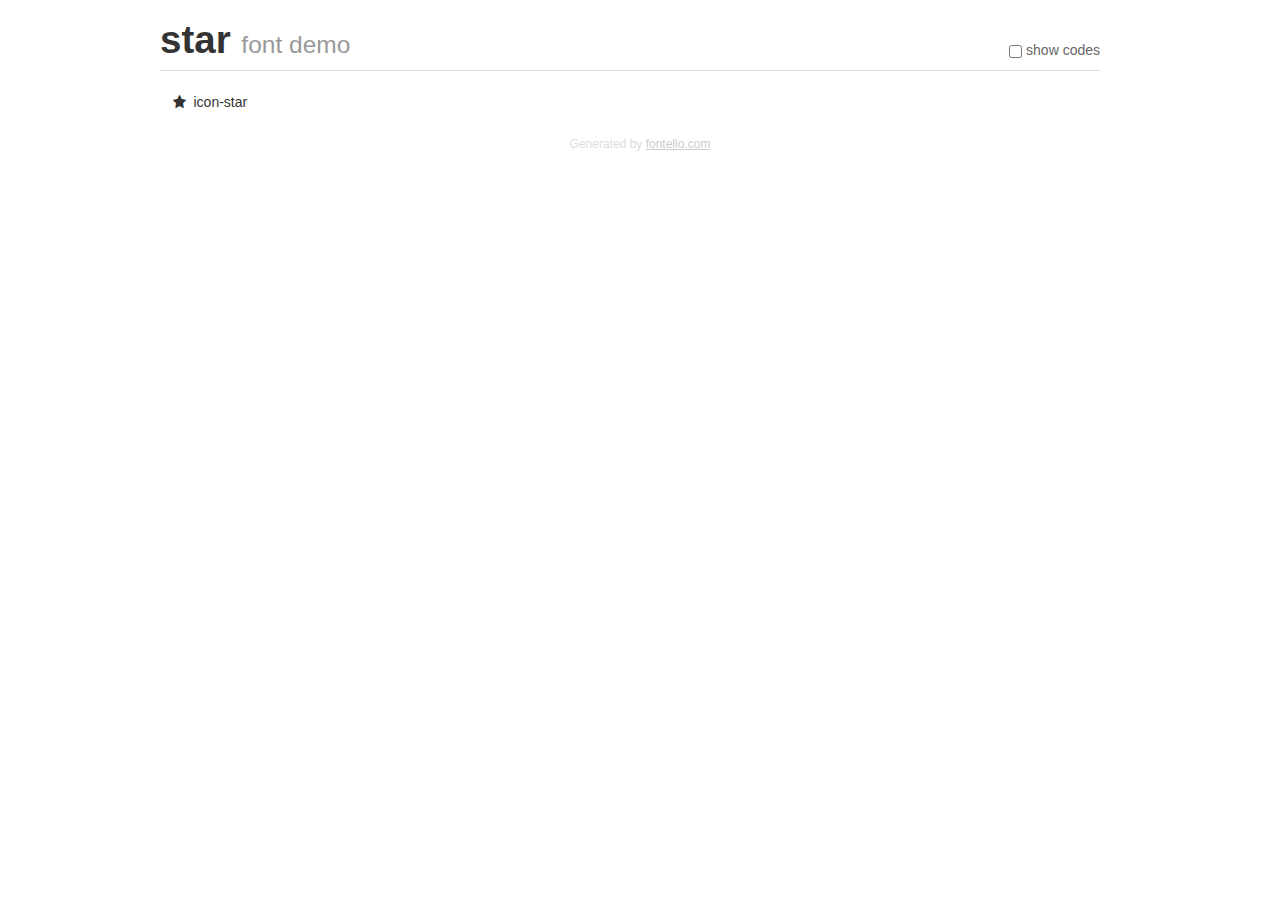
<file: icons/demo.html>
<!DOCTYPE html>
<html>
  <head><!--[if lt IE 9]><script language="javascript" type="text/javascript" src="//html5shim.googlecode.com/svn/trunk/html5.js"></script><![endif]-->
    <meta charset="UTF-8"><style>/*
 * Bootstrap v2.2.1
 *
 * Copyright 2012 Twitter, Inc
 * Licensed under the Apache License v2.0
 * http://www.apache.org/licenses/LICENSE-2.0
 *
 * Designed and built with all the love in the world @twitter by @mdo and @fat.
 */
.clearfix {
  *zoom: 1;
}
.clearfix:before,
.clearfix:after {
  display: table;
  content: "";
  line-height: 0;
}
.clearfix:after {
  clear: both;
}
html {
  font-size: 100%;
  -webkit-text-size-adjust: 100%;
  -ms-text-size-adjust: 100%;
}
a:focus {
  outline: thin dotted #333;
  outline: 5px auto -webkit-focus-ring-color;
  outline-offset: -2px;
}
a:hover,
a:active {
  outline: 0;
}
button,
input,
select,
textarea {
  margin: 0;
  font-size: 100%;
  vertical-align: middle;
}
button,
input {
  *overflow: visible;
  line-height: normal;
}
button::-moz-focus-inner,
input::-moz-focus-inner {
  padding: 0;
  border: 0;
}
body {
  margin: 0;
  font-family: "Helvetica Neue", Helvetica, Arial, sans-serif;
  font-size: 14px;
  line-height: 20px;
  color: #333;
  background-color: #fff;
}
a {
  color: #08c;
  text-decoration: none;
}
a:hover {
  color: #005580;
  text-decoration: underline;
}
.row {
  margin-left: -20px;
  *zoom: 1;
}
.row:before,
.row:after {
  display: table;
  content: "";
  line-height: 0;
}
.row:after {
  clear: both;
}
[class*="span"] {
  float: left;
  min-height: 1px;
  margin-left: 20px;
}
.container,
.navbar-static-top .container,
.navbar-fixed-top .container,
.navbar-fixed-bottom .container {
  width: 940px;
}
.span12 {
  width: 940px;
}
.span11 {
  width: 860px;
}
.span10 {
  width: 780px;
}
.span9 {
  width: 700px;
}
.span8 {
  width: 620px;
}
.span7 {
  width: 540px;
}
.span6 {
  width: 460px;
}
.span5 {
  width: 380px;
}
.span4 {
  width: 300px;
}
.span3 {
  width: 220px;
}
.span2 {
  width: 140px;
}
.span1 {
  width: 60px;
}
[class*="span"].pull-right,
.row-fluid [class*="span"].pull-right {
  float: right;
}
.container {
  margin-right: auto;
  margin-left: auto;
  *zoom: 1;
}
.container:before,
.container:after {
  display: table;
  content: "";
  line-height: 0;
}
.container:after {
  clear: both;
}
p {
  margin: 0 0 10px;
}
.lead {
  margin-bottom: 20px;
  font-size: 21px;
  font-weight: 200;
  line-height: 30px;
}
small {
  font-size: 85%;
}
h1 {
  margin: 10px 0;
  font-family: inherit;
  font-weight: bold;
  line-height: 20px;
  color: inherit;
  text-rendering: optimizelegibility;
}
h1 small {
  font-weight: normal;
  line-height: 1;
  color: #999;
}
h1 {
  line-height: 40px;
}
h1 {
  font-size: 38.5px;
}
h1 small {
  font-size: 24.5px;
}
body {
  margin-top: 90px;
}
.header {
  position: fixed;
  top: 0;
  left: 50%;
  margin-left: -480px;
  background-color: #fff;
  border-bottom: 1px solid #ddd;
  padding-top: 10px;
  z-index: 10;
}
.footer {
  color: #ddd;
  font-size: 12px;
  text-align: center;
  margin-top: 20px;
}
.footer a {
  color: #ccc;
  text-decoration: underline;
}
.the-icons {
  font-size: 14px;
  line-height: 24px;
}
.switch {
  position: absolute;
  right: 0;
  bottom: 10px;
  color: #666;
}
.switch input {
  margin-right: 0.3em;
}
.codesOn .i-name {
  display: none;
}
.codesOn .i-code {
  display: inline;
}
.i-code {
  display: none;
}
</style>
    <link rel="stylesheet" href="css/star.css">
    <link rel="stylesheet" href="css/animation.css"><!--[if IE 7]><link rel="stylesheet" href="css/star-ie7.css"><![endif]-->
    <script>
      function toggleCodes(on) {
        var obj = document.getElementById('icons');
        
        if (on) {
          obj.className += ' codesOn';
        } else {
          obj.className = obj.className.replace(' codesOn', '');
        }
      }
      
    </script>
  </head>
  <body>
    <div class="container header">
      <h1>
        star
         <small>font demo</small>
      </h1>
      <label class="switch">
        <input type="checkbox" onclick="toggleCodes(this.checked)">show codes
      </label>
    </div>
    <div id="icons" class="container">
      <div class="row">
        <div title="Code: 0xe800" class="the-icons span3"><i class="icon-star"></i> <span class="i-name">icon-star</span><span class="i-code">0xe800</span></div>
      </div>
    </div>
    <div class="container footer">Generated by <a href="http://fontello.com">fontello.com</a></div>
  </body>
</html>
</file>
<file: icons/css/star.css>
@font-face {
  font-family: 'star';
  src: url('../font/star.eot?44602519');
  src: url('../font/star.eot?44602519#iefix') format('embedded-opentype'),
       url('../font/star.woff?44602519') format('woff'),
       url('../font/star.ttf?44602519') format('truetype'),
       url('../font/star.svg?44602519#star') format('svg');
  font-weight: normal;
  font-style: normal;
}
/* Chrome hack: SVG is rendered more smooth in Windozze. 100% magic, uncomment if you need it. */
/* Note, that will break hinting! In other OS-es font will be not as sharp as it could be */
/*
@media screen and (-webkit-min-device-pixel-ratio:0) {
  @font-face {
    font-family: 'star';
    src: url('../font/star.svg?44602519#star') format('svg');
  }
}
*/
 
 [class^="icon-"]:before, [class*=" icon-"]:before {
  font-family: "star";
  font-style: normal;
  font-weight: normal;
  speak: none;
 
  display: inline-block;
  text-decoration: inherit;
  width: 1em;
  margin-right: .2em;
  text-align: center;
  /* opacity: .8; */
 
  /* For safety - reset parent styles, that can break glyph codes*/
  font-variant: normal;
  text-transform: none;
     
  /* fix buttons height, for twitter bootstrap */
  line-height: 1em;
 
  /* Animation center compensation - margins should be symmetric */
  /* remove if not needed */
  margin-left: .2em;
 
  /* you can be more comfortable with increased icons size */
  /* font-size: 120%; */
 
  /* Uncomment for 3D effect */
  /* text-shadow: 1px 1px 1px rgba(127, 127, 127, 0.3); */
}
 
.icon-star:before { content: '\e800'; } /* '' */
</file>
<file: icons/css/star-ie7.css>
[class^="icon-"], [class*=" icon-"] {
  font-family: 'star';
  font-style: normal;
  font-weight: normal;
 
  /* fix buttons height */
  line-height: 1em;
 
  /* you can be more comfortable with increased icons size */
  /* font-size: 120%; */
}
 
.icon-star { *zoom: expression( this.runtimeStyle['zoom'] = '1', this.innerHTML = '&#xe800;&nbsp;'); }
</file>
<file: icons/css/animation.css>
/*
   Animation example, for spinners
*/
.animate-spin {
  -moz-animation: spin 2s infinite linear;
  -o-animation: spin 2s infinite linear;
  -webkit-animation: spin 2s infinite linear;
  animation: spin 2s infinite linear;
  display: inline-block;
}
@-moz-keyframes spin {
  0% {
    -moz-transform: rotate(0deg);
    -o-transform: rotate(0deg);
    -webkit-transform: rotate(0deg);
    transform: rotate(0deg);
  }

  100% {
    -moz-transform: rotate(359deg);
    -o-transform: rotate(359deg);
    -webkit-transform: rotate(359deg);
    transform: rotate(359deg);
  }
}
@-webkit-keyframes spin {
  0% {
    -moz-transform: rotate(0deg);
    -o-transform: rotate(0deg);
    -webkit-transform: rotate(0deg);
    transform: rotate(0deg);
  }

  100% {
    -moz-transform: rotate(359deg);
    -o-transform: rotate(359deg);
    -webkit-transform: rotate(359deg);
    transform: rotate(359deg);
  }
}
@-o-keyframes spin {
  0% {
    -moz-transform: rotate(0deg);
    -o-transform: rotate(0deg);
    -webkit-transform: rotate(0deg);
    transform: rotate(0deg);
  }

  100% {
    -moz-transform: rotate(359deg);
    -o-transform: rotate(359deg);
    -webkit-transform: rotate(359deg);
    transform: rotate(359deg);
  }
}
@-ms-keyframes spin {
  0% {
    -moz-transform: rotate(0deg);
    -o-transform: rotate(0deg);
    -webkit-transform: rotate(0deg);
    transform: rotate(0deg);
  }

  100% {
    -moz-transform: rotate(359deg);
    -o-transform: rotate(359deg);
    -webkit-transform: rotate(359deg);
    transform: rotate(359deg);
  }
}
@keyframes spin {
  0% {
    -moz-transform: rotate(0deg);
    -o-transform: rotate(0deg);
    -webkit-transform: rotate(0deg);
    transform: rotate(0deg);
  }

  100% {
    -moz-transform: rotate(359deg);
    -o-transform: rotate(359deg);
    -webkit-transform: rotate(359deg);
    transform: rotate(359deg);
  }
}
</file>
